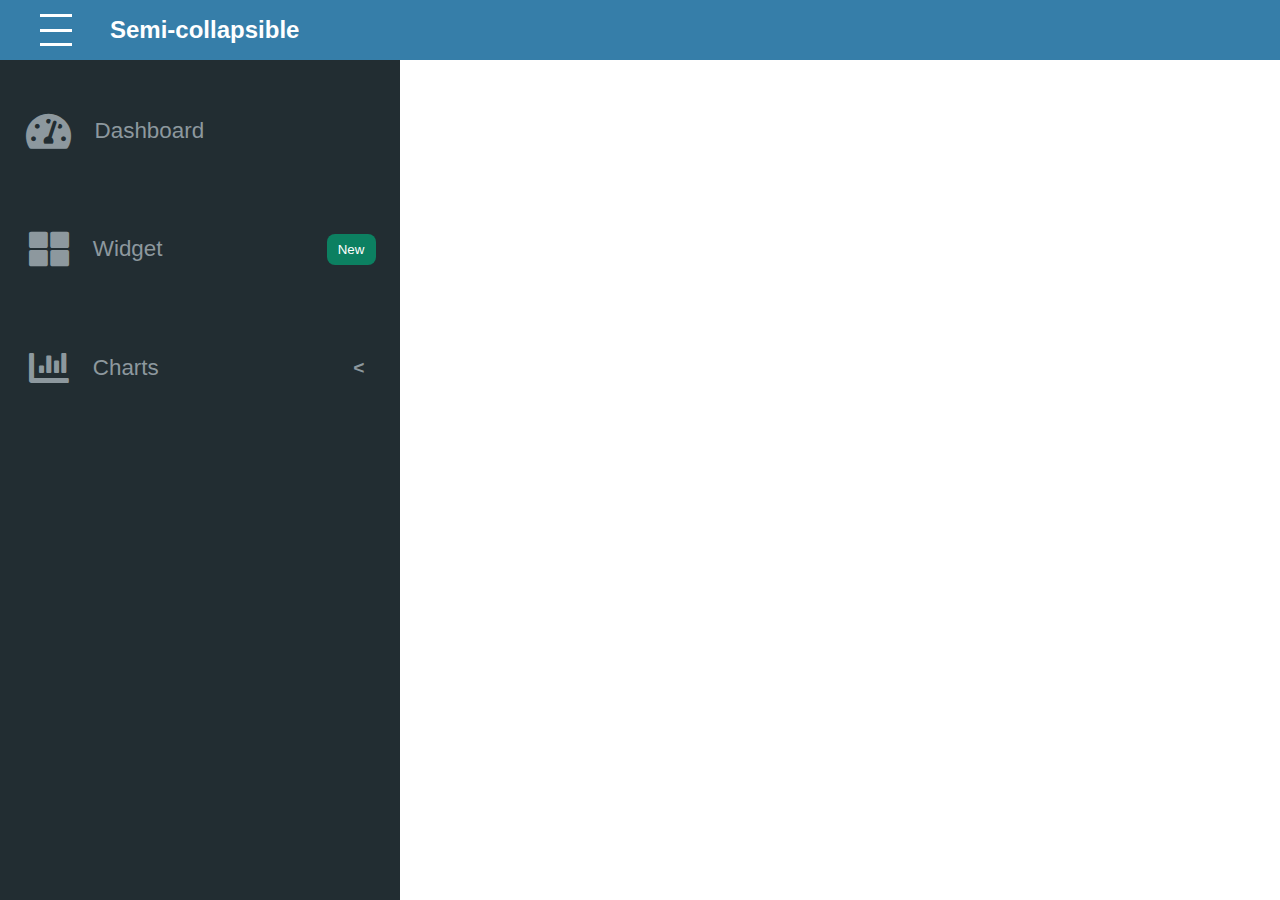
<file: collapsible-bar.html>
<!DOCTYPE html>
<html lang="en">

<head>
  <meta charset="UTF-8">
  <meta name="viewport" content="width=device-width, initial-scale=1.0">
  <title>Collapsible Bar</title>
  <link rel="stylesheet" href="css/collapsible-bar.css" />
  <link rel="icon" href="mouse.png" type="image/png">
  <link rel="stylesheet"
    href="https://cdnjs.cloudflare.com/ajax/libs/font-awesome/5.15.3/css/all.min.css">
</head>

<body>
  <main>
    <div class="nav">
      <input type="checkbox" class="nav__checkbox" id="nav-toggle">

      <label for="nav-toggle" class="nav__button">
        <span class="nav__icon">&nbsp;</span>
      </label>

      <div class="nav__background">&nbsp;</div>

      <h2 class="nav__title">Semi-collapsible</h2>

      <div class="nav__content">
        <ul class="nav__menu">
          <li class="nav__element">
            <i class="fas fa-tachometer-alt"></i>
            <p>Dashboard</p>
          </li>
          <li class="nav__element">
            <i class="fas fa-th-large"></i>
            <p>Widget</p>
            <small class="new">New</small>
          </li>
          <li class="nav__element">
            <i class="fas fa-chart-bar"></i>
            <p>Charts</p>
            <small class="less-than">&lt;</small>
          </li>
        </ul>
      </div>
    </div>
  </main>
</body>

</html>
</file>
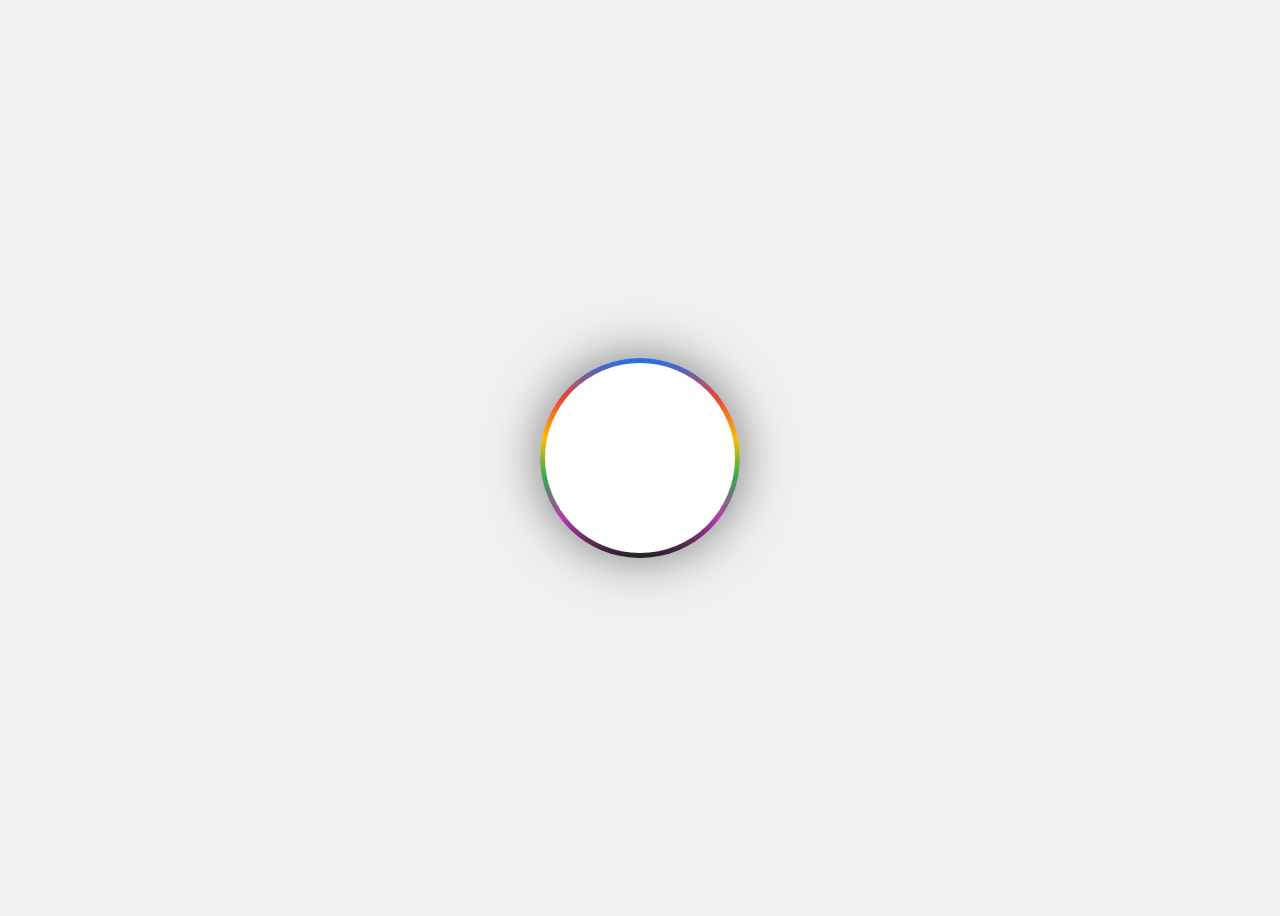
<file: load-page.html>
<!DOCTYPE html>
<html lang="en">

<head>
  <meta charset="UTF-8">
  <meta name="viewport" content="width=device-width, initial-scale=1.0">
  <title>Load page</title>
  <link rel="stylesheet" href="css/load-page.css">
  <link rel="icon" href="mouse.png" type="image/png">
</head>

<body>
  <main>
    <div class="container">
      <div class="load">
        <div class="load__rectangle"></div>
        <div class="load__rectangle"></div>
        <div class="load__rectangle"></div>
        <div class="load__rectangle"></div>
        <div class="load__rectangle"></div>
        <div class="load__rectangle"></div>
      </div>
    </div>
  </main>
</body>

</html>
</file>
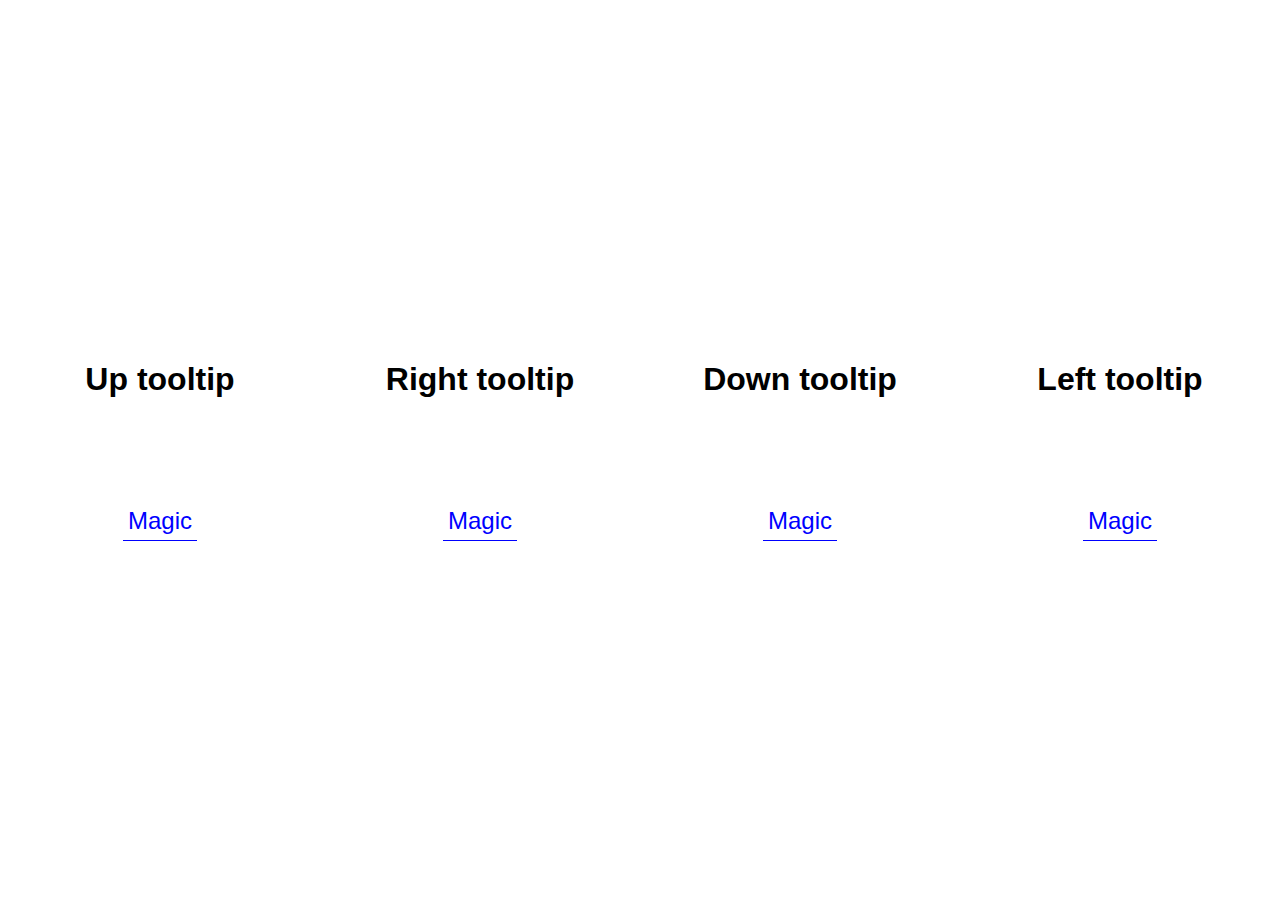
<file: tooltip.html>
<!DOCTYPE html>
<html lang="en">

<head>
  <meta charset="UTF-8">
  <meta name="viewport" content="width=device-width, initial-scale=1.0">
  <title>Tooltip</title>
  <link rel="stylesheet" href="css/tooltip.css" />
  <link rel="icon" href="mouse.png" type="image/png">
</head>

<body>
  <main>
    <div class="tooltip">
      <h2 class="tooltip__title">Up tooltip</h2>

      <div class="tooltip__box">
        <p class="tooltip__magic">Magic</p>

        <span class="tooltip__text up">Tooltip</span>
      </div>
    </div>

    <div class="tooltip">
      <h2 class="tooltip__title">Right tooltip</h2>

      <div class="tooltip__box">
        <p class="tooltip__magic">Magic</p>

        <span class="tooltip__text right">Tooltip</span>
      </div>
    </div>

    <div class="tooltip">
      <h2 class="tooltip__title">Down tooltip</h2>

      <div class="tooltip__box">
        <p class="tooltip__magic">Magic</p>

        <span class="tooltip__text down">Tooltip</span>
      </div>
    </div>

    <div class="tooltip">
      <h2 class="tooltip__title">Left tooltip</h2>

      <div class="tooltip__box">
        <p class="tooltip__magic">Magic</p>

        <span class="tooltip__text left">Tooltip</span>
      </div>
    </div>
  </main>
</body>

</html>
</file>
<file: css/collapsible-bar.css>
:root {
  --width-nav: 400px;
  --height-nav: 60px;
  --translate: -70%;
}

@keyframes slideOut {
  0% {
    opacity: 1;
    transform: translateX(0%);
  }
  50% {
    opacity: 1;
  }
  100% {
    opacity: 0;
    transform: translateX(-500%);
  }
}

body {
  margin: 0;
  font-family: Arial, Helvetica, sans-serif;
}

.nav {
  position: relative;
  overflow: hidden;
  height: 100vh;
}

.nav__checkbox {
  display: none;
}

.nav__checkbox:checked ~ .nav__background {
  transform: translateX(var(--translate));
}

.nav__title {
  margin: 0;
  font-family: inherit;
  z-index: 1500;
  background-color: #367ea9;
  width: 100vw;
  height: var(--height-nav);
  display: flex;
  justify-content: flex-start;
  padding-left: 110px;
  align-items: center;
  transition: all 0.5s;
  color: white;
}

.nav__background {
  position: absolute;
  top: 0;
  left: 0;
  z-index: -1;
  height: 100%;
  background-color: #222d32;
  width: var(--width-nav);
  transition: all 0.5s;
}

.nav__button {
  display: flex;
  justify-content: flex-start;
  align-items: center;
  position: absolute;
  width: auto;
  height: var(--height-nav);
  cursor: pointer;
  transition: all 0.5s;
  z-index: 1000;
}

.nav__icon {
  position: relative;
  height: auto;
  width: auto;
  margin-left: 40px;
}

.nav__icon,
.nav__icon::before,
.nav__icon::after {
  width: 2rem;
  height: 3px;
  background-color: white;
  display: inline-block;
  transition: all 0.3s;
}

.nav__icon::before,
.nav__icon::after {
  content: '';
  position: absolute;
  left: 0;
}

.nav__icon::before {
  top: -0.7rem;
}

.nav__icon::after {
  top: 0.7rem;
}

.nav__content {
  z-index: 1000;
}

.nav__button:hover .nav__icon::before {
  top: -0.9rem;
}

.nav__button:hover .nav__icon::after {
  top: 0.9rem;
}

.nav__checkbox:checked + .nav__button .nav__icon {
  background-color: transparent;
}

.nav__checkbox:checked + .nav__button .nav__icon::before {
  top: 0;
  transform: rotate(135deg);
}

.nav__checkbox:checked + .nav__button .nav__icon::after {
  top: 0;
  transform: rotate(-135deg);
}

.nav__menu {
  list-style: none;
  padding-top: 1.2rem;
  padding-left: 1.6rem;
  width: var(--width-nav);
}

.nav__element {
  display: flex;
  align-items: center;
  justify-content: flex-start;
}

.nav__element p {
  color: #8d989e;
  margin-left: 1.5rem;
  font-size: 1.4rem;
  opacity: 1;
  transition: all 0.3s;
  font-family: inherit;
}

.nav__checkbox:checked ~ .nav__content p {
  opacity: 0;
}

.nav__element:not(:first-child) {
  margin-top: 3rem;
  padding-left: 0.2rem;
}

.nav__element .fas {
  color: #8d989e;
}

.nav__element > .fas {
  color: #8d989e;
  font-size: 2.5rem;
}

.nav__element small {
  margin-left: auto;
  margin-right: 50px;
  transition: all 0.5s;
  opacity: 1;
}

.nav__checkbox:checked ~ .nav__content small {
  opacity: 0;
  transform: translateX(-500%);
}

.new {
  padding: 0.5rem 0.7rem;
  background-color: #0c8061;
  border-radius: 8px;
  color: white;
}

.less-than {
  padding: 0.5rem 0.7rem;
  color: #8d989e;
  font-weight: bold;
  font-size: 1.2rem;
  font-family: inherit;
}
</file>
<file: css/load-page.css>
@keyframes shrink-animation {
  0% {
    transform: scaleY(1);
    box-shadow: 0 0 10px 0 rgba(0, 0, 0, 0.5);
  }
  100% {
    transform: scaleY(0.2);
  }
}

@keyframes rotate-animation {
  0% {
    transform: rotate(0deg);
  }
  100% {
    transform: rotate(360deg);
  }
}

body {
  height: 100vh;
  display: flex;
  justify-content: center;
  align-items: center;
  background-color: #f1f1f1;
}

.container {
  position: relative;
  border-radius: 50%;
  padding: 20px;
  box-shadow: 0 0 50px 0 rgba(0, 0, 0, 0.5);
  background: linear-gradient(
    #1a73e8,
    #ea4335,
    #fbbc05,
    #34a853,
    #b739a9,
    #202124
  );
  z-index: -1;
  animation: rotate-animation 5s infinite;
  animation-timing-function: linear;
}

.container::before {
  content: '';
  position: absolute;
  background-color: white;
  height: 95%;
  width: 95%;
  border-radius: 50%;
  top: 50%;
  left: 50%;
  transform: translate(-50%, -50%);
}

.load {
  display: flex;
  justify-content: space-evenly;
  align-items: center;
  height: 160px;
  width: 160px;
  z-index: 1000;
}

.load__rectangle {
  width: 10px;
  height: 90px;
  /* transform-origin: bottom center; */
}

.load__rectangle:nth-child(1) {
  background-color: #1a73e8;
  animation: shrink-animation 1s ease-in-out infinite backwards;
  animation-direction: alternate;
}
.load__rectangle:nth-child(2) {
  background-color: #ea4335;
  animation: shrink-animation 1s ease-in-out 0.2s infinite backwards;
  animation-direction: alternate;
}

.load__rectangle:nth-child(3) {
  background-color: #fbbc05;
  animation: shrink-animation 1s ease-in-out 0.4s infinite backwards;
  animation-direction: alternate;
}

.load__rectangle:nth-child(4) {
  background-color: #34a853;
  animation: shrink-animation 1s ease-in-out 0.6s infinite backwards;
  animation-direction: alternate;
}

.load__rectangle:nth-child(5) {
  background-color: #b739a9;
  animation: shrink-animation 1s ease-in-out 0.8s infinite backwards;
  animation-direction: alternate;
}

.load__rectangle:nth-child(6) {
  background-color: #202124;
  animation: shrink-animation 1s ease-in-out 1s infinite backwards;
  animation-direction: alternate;
}
</file>
<file: css/tooltip.css>
:root {
  --tooltip-bg-dark: #464646;
  --tooltip-bg-light: #ddd;
  --tooltip-color-dark: white;
  --tooltip-color-light: black;
  --tooltip-shadow-dark: 16px;
  --tooltip-shadow-light: 5px;
  --body-bg-dark: #f1f1f1;
  --body-bg-light: white;
  --border-width: 7px;
}

@media (prefers-color-scheme: dark) {
  :root {
    --tooltip-bg: var(--tooltip-bg-dark);
    --tooltip-color: var(--tooltip-color-dark);
    --body-bg: var(--body-bg-dark);
    --tooltip-shadow: var(--tooltip-shadow-dark);
  }
}

@media (prefers-color-scheme: light) {
  :root {
    --tooltip-bg: var(--tooltip-bg-light);
    --tooltip-color: var(--tooltip-color-light);
    --body-bg: var(--body-bg-light);
    --tooltip-shadow: var(--tooltip-shadow-light);
  }
}

body {
  height: 100vh;
  width: 100vw;
  margin: 0;
  background-color: var(--body-bg);
}

main {
  height: 100%;
  width: 100%;
  display: grid;
  grid-template-columns: repeat(4, 1fr);
}

.tooltip {
  display: flex;
  flex-direction: column;
  justify-content: center;
  align-items: center;
}

.tooltip__title {
  font-family: 'Gill Sans', 'Gill Sans MT', Calibri, 'Trebuchet MS', sans-serif;
  font-size: 2rem;
  font-weight: 700;
  margin-bottom: 1rem;
}

.tooltip__box {
  position: relative;
  margin-top: 4rem;
  display: flex;
  justify-content: center;
  align-items: center;
}

.tooltip__magic {
  font-family: 'Gill Sans', 'Gill Sans MT', Calibri, 'Trebuchet MS', sans-serif;
  color: blue;
  cursor: pointer;
  padding: 5px;
  font-size: 1.5rem;
  border-bottom: 1px solid blue;
}

.tooltip__magic:hover + .tooltip__text {
  opacity: 1;
}

.tooltip__text {
  position: absolute;
  font-family: 'Gill Sans', 'Gill Sans MT', Calibri, 'Trebuchet MS', sans-serif;
  background-color: var(--tooltip-bg);
  color: var(--tooltip-color);
  padding: 0.5rem;
  transition: all 0.3s ease-in-out;
  border-radius: 5px;
  opacity: 0;
  box-shadow: 0px 0px var(--tooltip-shadow) 0px rgba(0, 0, 0, 0.3);
}

.up {
  transform: translateY(-45px);
}

.up::before {
  content: '';
  position: absolute;
  top: 100%;
  left: 50%;
  transform: translateX(-50%);
  border: var(--border-width) solid transparent;
  border-top-color: var(--tooltip-bg);
}

.left {
  transform: translateX(-75px);
}

.left::before {
  content: '';
  position: absolute;
  top: 50%;
  left: 100%;
  transform: translateY(-50%);
  border: var(--border-width) solid transparent;
  border-left-color: var(--tooltip-bg);
}

.right {
  transform: translateX(75px);
}

.right::before {
  content: '';
  position: absolute;
  top: 50%;
  left: calc(0px - var(--border-width) * 2);
  transform: translateY(-50%);
  border: var(--border-width) solid transparent;
  border-right-color: var(--tooltip-bg);
}

.down {
  transform: translateY(55px);
}

.down::before {
  content: '';
  position: absolute;
  top: calc(0px - var(--border-width) * 2);
  left: 50%;
  transform: translateX(-50%);
  border: var(--border-width) solid transparent;
  border-bottom-color: var(--tooltip-bg);
}
</file>
